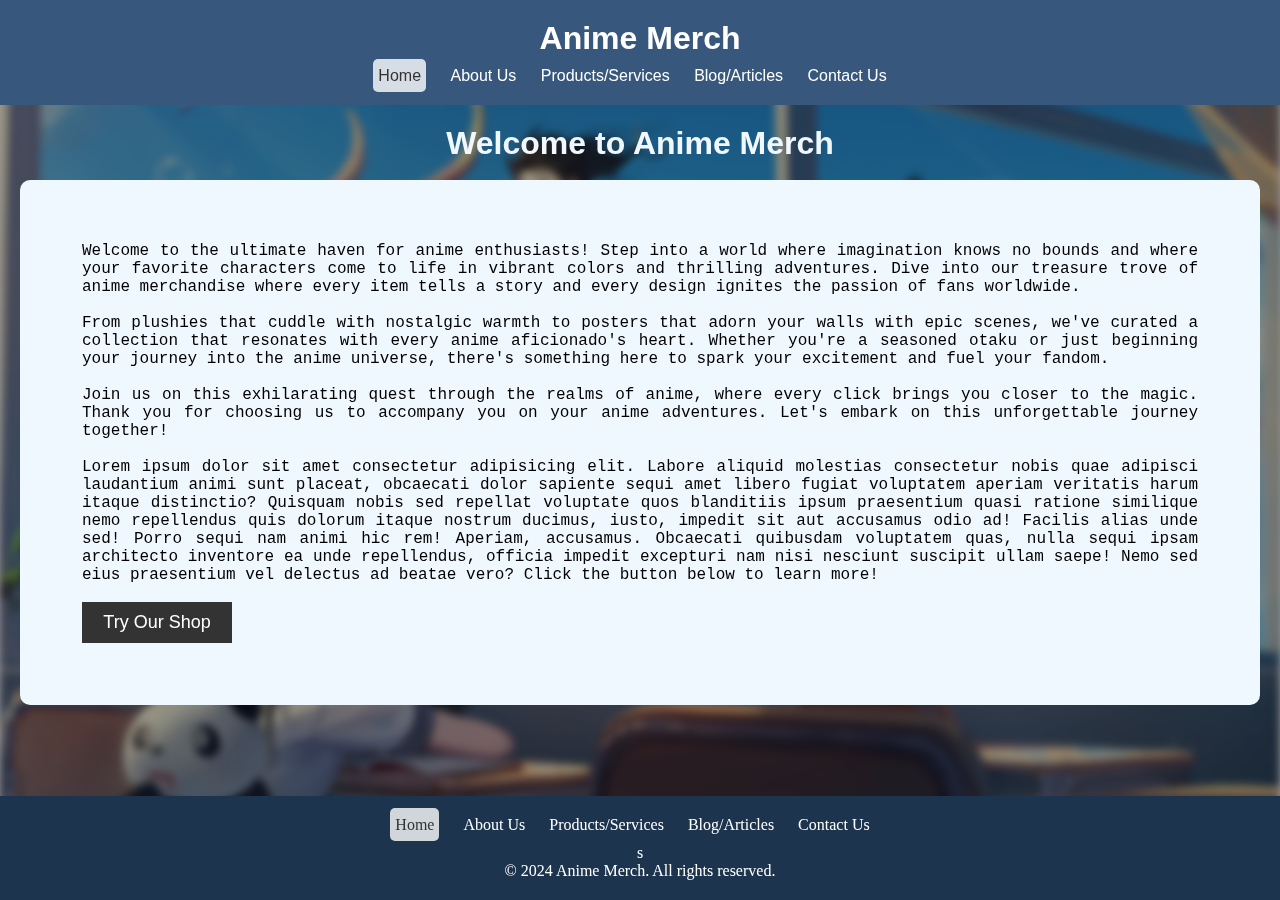
<file: index.html>
<!DOCTYPE html>
<html lang="en">
<head>
    <meta charset="UTF-8">
    <meta name="viewport" content="width=device-width, initial-scale=1.0">
    <title>Anime Merch - Home</title>
    <link rel="stylesheet" href="css/home.css">
    <link rel="stylesheet" href="style.css">
</head>
<body>
    <div class="background"></div>
    <div class="dark-overlay"></div>
    <header>
        <h1>Anime Merch</h1>
        <nav>
            <ul>
                <li><a href="index.html" class="active">Home</a></li>
                <li><a href="about.html">About Us</a></li>
                <li><a href="products.html">Products/Services</a></li>
                <li><a href="blog.html">Blog/Articles</a></li>
                <li><a href="contact.html">Contact Us</a></li>
            </ul>
        </nav>
    </header>

    <main>
        <h1 style="color: aliceblue;">Welcome to Anime Merch</h1> <br/>
        <div class="welcome">
            <p> Welcome to the ultimate haven for anime enthusiasts! Step into a world where imagination knows no bounds and where your favorite characters come to life in vibrant colors and thrilling adventures. Dive into our treasure trove of anime merchandise where every item tells a story and every design ignites the passion of fans worldwide.
            <br/><br/>
            From plushies that cuddle with nostalgic warmth to posters that adorn your walls with epic scenes, we've curated a collection that resonates with every anime aficionado's heart. Whether you're a seasoned otaku or just beginning your journey into the anime universe, there's something here to spark your excitement and fuel your fandom.
            <br/><br/>
            Join us on this exhilarating quest through the realms of anime, where every click brings you closer to the magic. Thank you for choosing us to accompany you on your anime adventures. Let's embark on this unforgettable journey together!
            <br/><br/>
            Lorem ipsum dolor sit amet consectetur adipisicing elit. Labore aliquid molestias 
            consectetur nobis quae adipisci laudantium animi sunt placeat, obcaecati dolor sapiente 
            sequi amet libero fugiat voluptatem aperiam veritatis harum itaque distinctio? Quisquam nobis 
            sed repellat voluptate quos blanditiis ipsum praesentium quasi ratione similique nemo repellendus 
            quis dolorum itaque nostrum ducimus, iusto, impedit sit aut accusamus odio ad! Facilis alias unde sed! 
            Porro sequi nam animi hic rem! Aperiam, accusamus. Obcaecati quibusdam voluptatem quas, nulla sequi ipsam 
            architecto inventore ea unde repellendus, officia impedit excepturi nam nisi nesciunt suscipit ullam saepe! 
            Nemo sed eius praesentium vel delectus ad beatae vero? Click the button below to learn more!
            </p>

            <br/>
            <button class="shop-btn">Try Our Shop</button>
        </div>
    </main>
    <footer>
        <nav class="bottom-nav">
            <ul>
                <li><a href="index.html" class="active">Home</a></li>
                <li><a href="about.html">About Us</a></li>
                <li><a href="products.html">Products/Services</a></li>
                <li><a href="blog.html">Blog/Articles</a></li>
                <li><a href="contact.html">Contact Us</a></li>
            </ul>s
            <p>&copy; 2024 Anime Merch. All rights reserved.</p>
        </nav>
    </footer>
</body>
</html>
</file>
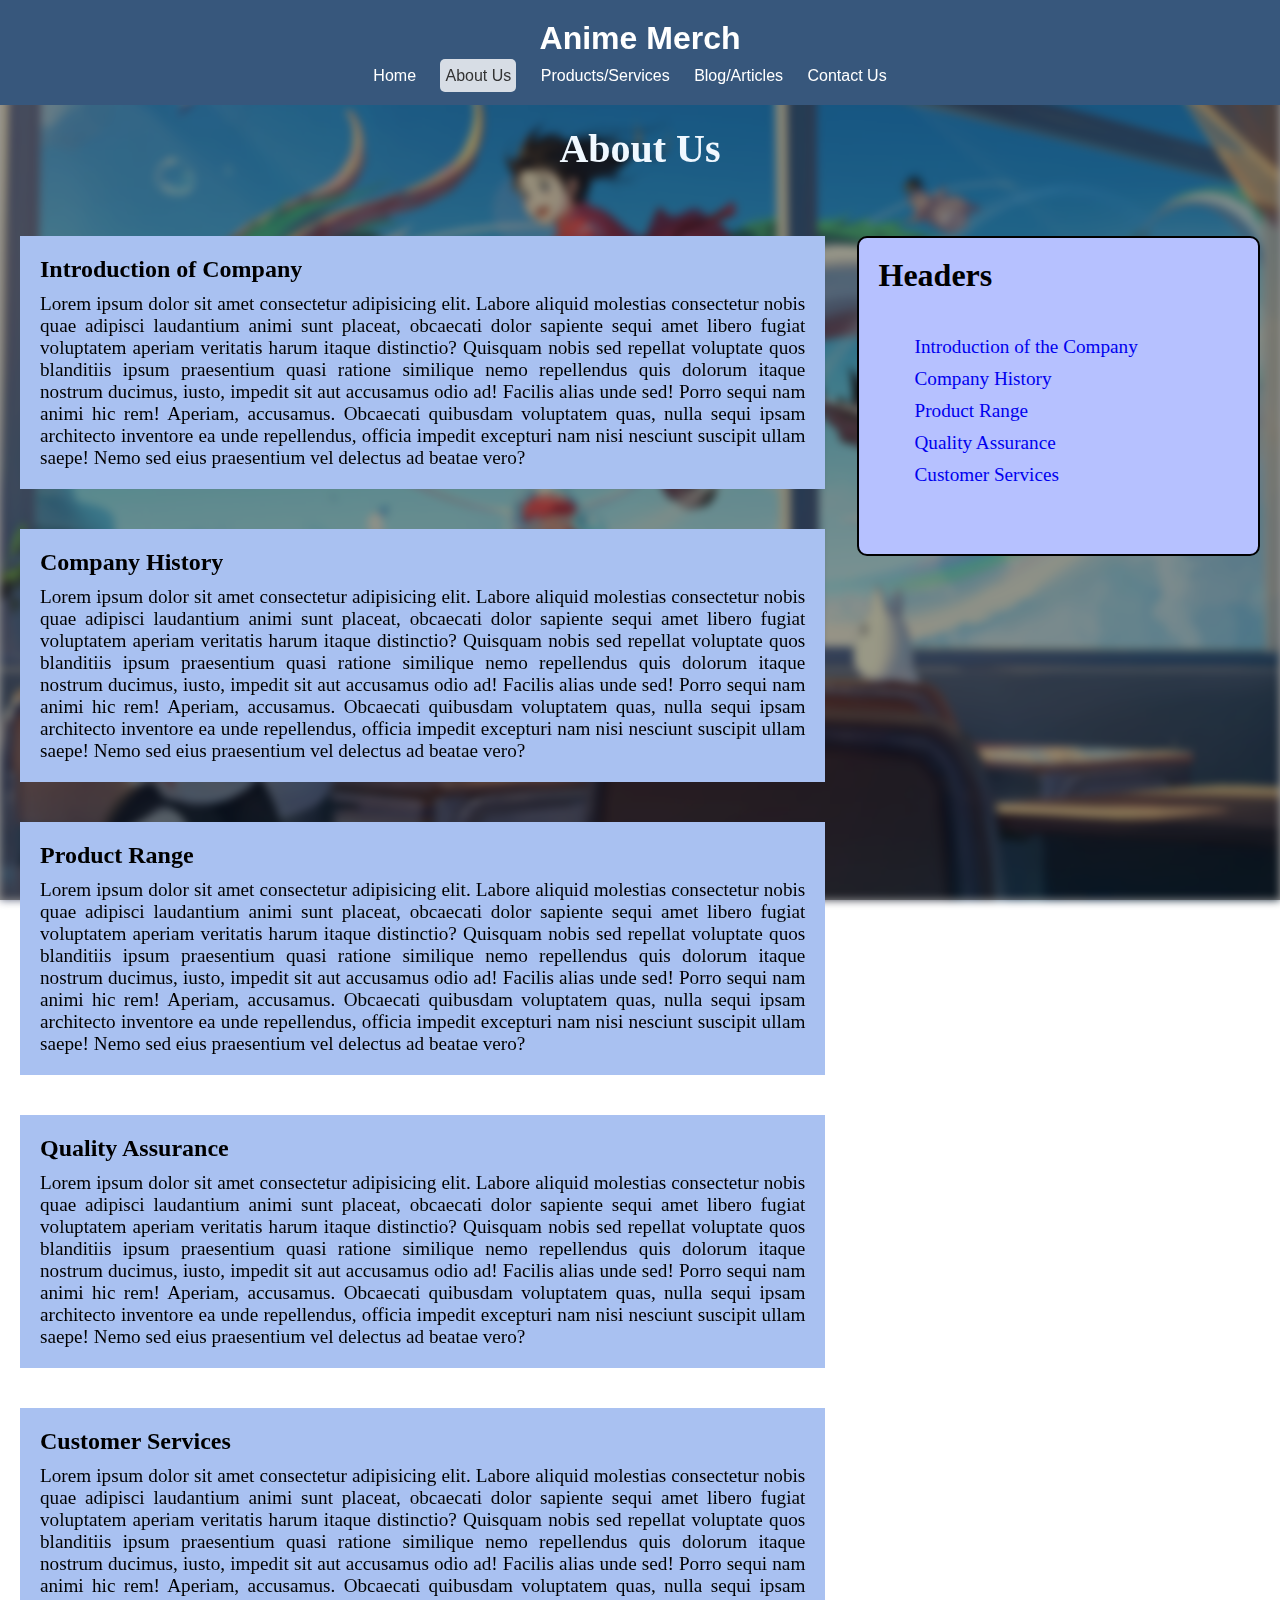
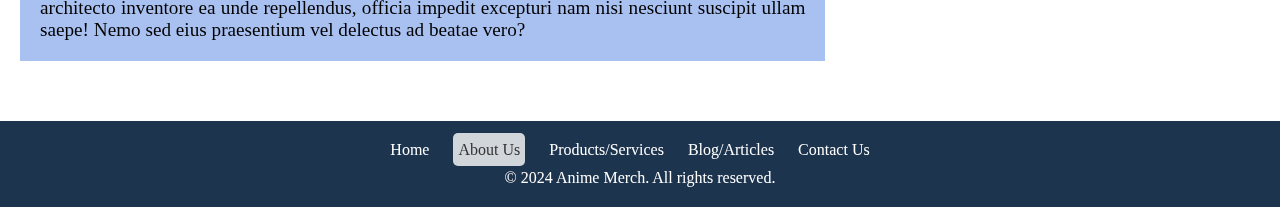
<file: about.html>
<!DOCTYPE html>
<html lang="en">
<head>
    <meta charset="UTF-8">
    <meta name="viewport" content="width=device-width, initial-scale=1.0">
    <title>About Us - Anime Merch</title>
    <link rel="stylesheet" href="style.css">
    <link rel="stylesheet" href="css/about-style.css">
</head>
<body>
    <div class="background"></div>
    <div class="dark-overlay"></div>
    <header>
        <h1>Anime Merch</h1>
        <nav>
            <ul>
                <li><a href="index.html">Home</a></li>
                <li><a href="about.html" class="active">About Us</a></li>
                <li><a href="products.html">Products/Services</a></li>
                <li><a href="blog.html">Blog/Articles</a></li>
                <li><a href="contact.html">Contact Us</a></li>
            </ul>
        </nav>
    </header>

    <main class="about-us-content">
        <h2 class="title-header">About Us</h2>

        <div class="about-wrapper">
            <div class="about-description">
                <section class="section-part">
                    <h2>Introduction of Company</h2>
                    <p>
                        Lorem ipsum dolor sit amet consectetur adipisicing elit. Labore aliquid molestias 
                        consectetur nobis quae adipisci laudantium animi sunt placeat, obcaecati dolor sapiente 
                        sequi amet libero fugiat voluptatem aperiam veritatis harum itaque distinctio? Quisquam nobis 
                        sed repellat voluptate quos blanditiis ipsum praesentium quasi ratione similique nemo repellendus 
                        quis dolorum itaque nostrum ducimus, iusto, impedit sit aut accusamus odio ad! Facilis alias unde sed! 
                        Porro sequi nam animi hic rem! Aperiam, accusamus. Obcaecati quibusdam voluptatem quas, nulla sequi ipsam 
                        architecto inventore ea unde repellendus, officia impedit excepturi nam nisi nesciunt suscipit ullam saepe! 
                        Nemo sed eius praesentium vel delectus ad beatae vero?
                    </p>
                </section>
        
                <section class="section-part">
                    <h2>Company History</h2>
                    <p>
                        Lorem ipsum dolor sit amet consectetur adipisicing elit. Labore aliquid molestias 
                        consectetur nobis quae adipisci laudantium animi sunt placeat, obcaecati dolor sapiente 
                        sequi amet libero fugiat voluptatem aperiam veritatis harum itaque distinctio? Quisquam nobis 
                        sed repellat voluptate quos blanditiis ipsum praesentium quasi ratione similique nemo repellendus 
                        quis dolorum itaque nostrum ducimus, iusto, impedit sit aut accusamus odio ad! Facilis alias unde sed! 
                        Porro sequi nam animi hic rem! Aperiam, accusamus. Obcaecati quibusdam voluptatem quas, nulla sequi ipsam 
                        architecto inventore ea unde repellendus, officia impedit excepturi nam nisi nesciunt suscipit ullam saepe! 
                        Nemo sed eius praesentium vel delectus ad beatae vero?
                    </p>
                </section>
        
                <section class="section-part">
                    <h2>Product Range</h2>
                    <p>
                        Lorem ipsum dolor sit amet consectetur adipisicing elit. Labore aliquid molestias 
                        consectetur nobis quae adipisci laudantium animi sunt placeat, obcaecati dolor sapiente 
                        sequi amet libero fugiat voluptatem aperiam veritatis harum itaque distinctio? Quisquam nobis 
                        sed repellat voluptate quos blanditiis ipsum praesentium quasi ratione similique nemo repellendus 
                        quis dolorum itaque nostrum ducimus, iusto, impedit sit aut accusamus odio ad! Facilis alias unde sed! 
                        Porro sequi nam animi hic rem! Aperiam, accusamus. Obcaecati quibusdam voluptatem quas, nulla sequi ipsam 
                        architecto inventore ea unde repellendus, officia impedit excepturi nam nisi nesciunt suscipit ullam saepe! 
                        Nemo sed eius praesentium vel delectus ad beatae vero?
                    </p>
                </section>
        
                <section class="section-part">
                    <h2>Quality Assurance</h2>
                    <p>
                        Lorem ipsum dolor sit amet consectetur adipisicing elit. Labore aliquid molestias 
                        consectetur nobis quae adipisci laudantium animi sunt placeat, obcaecati dolor sapiente 
                        sequi amet libero fugiat voluptatem aperiam veritatis harum itaque distinctio? Quisquam nobis 
                        sed repellat voluptate quos blanditiis ipsum praesentium quasi ratione similique nemo repellendus 
                        quis dolorum itaque nostrum ducimus, iusto, impedit sit aut accusamus odio ad! Facilis alias unde sed! 
                        Porro sequi nam animi hic rem! Aperiam, accusamus. Obcaecati quibusdam voluptatem quas, nulla sequi ipsam 
                        architecto inventore ea unde repellendus, officia impedit excepturi nam nisi nesciunt suscipit ullam saepe! 
                        Nemo sed eius praesentium vel delectus ad beatae vero?
                    </p>
                </section>
        
                <section class="section-part">
                    <h2>Customer Services</h2>
                    <p>
                        Lorem ipsum dolor sit amet consectetur adipisicing elit. Labore aliquid molestias 
                        consectetur nobis quae adipisci laudantium animi sunt placeat, obcaecati dolor sapiente 
                        sequi amet libero fugiat voluptatem aperiam veritatis harum itaque distinctio? Quisquam nobis 
                        sed repellat voluptate quos blanditiis ipsum praesentium quasi ratione similique nemo repellendus 
                        quis dolorum itaque nostrum ducimus, iusto, impedit sit aut accusamus odio ad! Facilis alias unde sed! 
                        Porro sequi nam animi hic rem! Aperiam, accusamus. Obcaecati quibusdam voluptatem quas, nulla sequi ipsam 
                        architecto inventore ea unde repellendus, officia impedit excepturi nam nisi nesciunt suscipit ullam saepe! 
                        Nemo sed eius praesentium vel delectus ad beatae vero?
                    </p>
                </section>
            </div>
            <aside class="about-summary-headers">
                <h3>Headers</h3>
                <div>
                    <ul class="header-list">
                        <li><a href="#">Introduction of the Company</a></li>
                        <li><a href="#">Company History</a></li>
                        <li><a href="#">Product Range</a></li>
                        <li><a href="#">Quality Assurance</a></li>
                        <li><a href="#">Customer Services</a></li>
                    </ul>
                </div>
            </aside>
        </div>
    </main>

    <footer>
        <nav class="bottom-nav">
            <ul>
                <li><a href="index.html">Home</a></li>
                <li><a href="about.html" class="active">About Us</a></li>
                <li><a href="products.html">Products/Services</a></li>
                <li><a href="blog.html">Blog/Articles</a></li>
                <li><a href="contact.html">Contact Us</a></li>
            </ul>
            <p>&copy; 2024 Anime Merch. All rights reserved.</p>
        </nav>
    </footer>
</body>
</html>
</file>
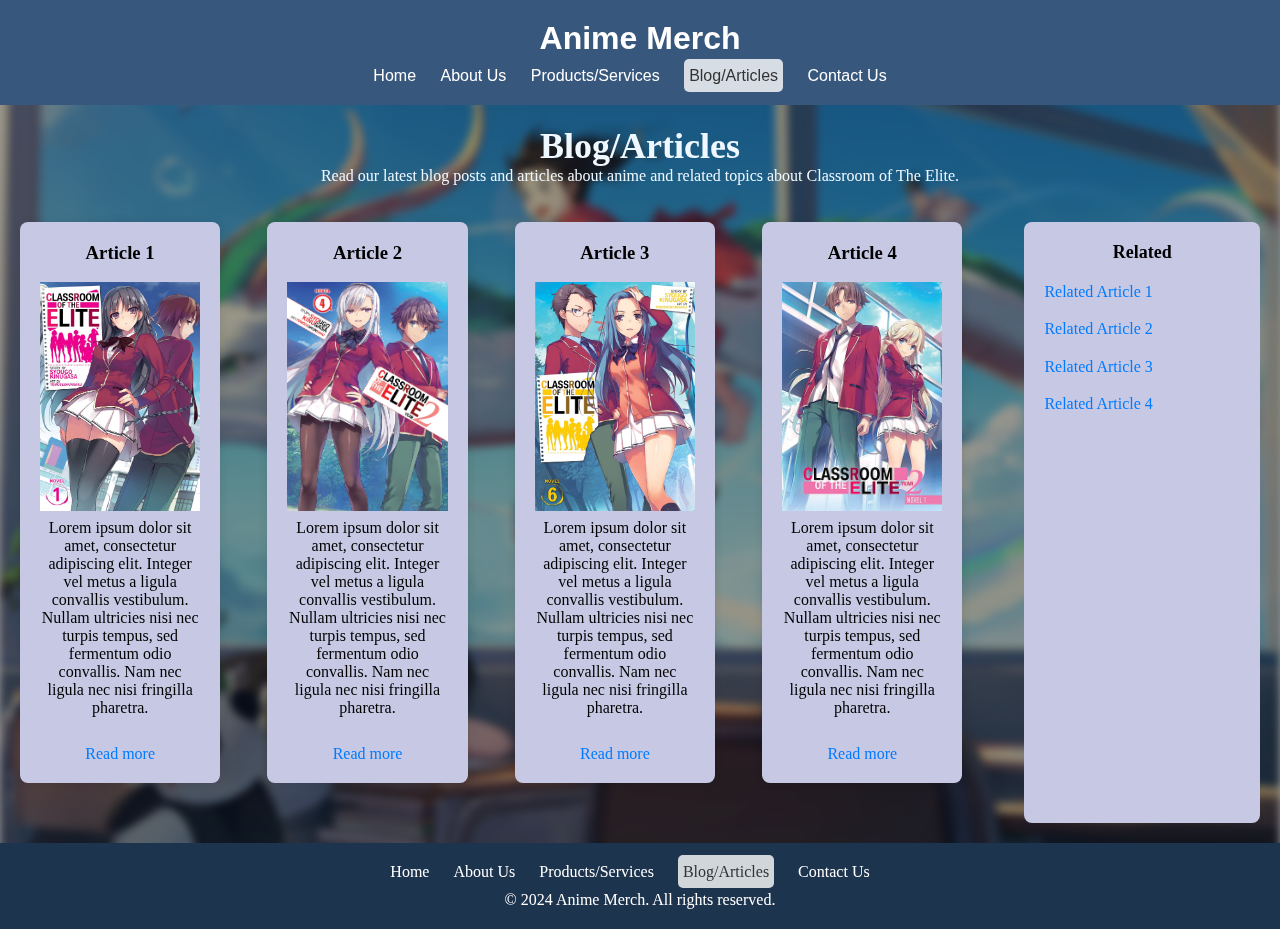
<file: blog.html>
<!DOCTYPE html>
<html lang="en">
<head>
    <meta charset="UTF-8">
    <meta name="viewport" content="width=device-width, initial-scale=1.0">
    <title>Blog/Articles - Anime Merch</title>
    <link rel="stylesheet" href="style.css">
    <link rel="stylesheet" href="css/blog.css">
</head>
<body>
    <div class="background"></div>
    <div class="dark-overlay"></div>
    <header>
        <h1>Anime Merch</h1>
        <nav>
            <ul>
                <li><a href="index.html">Home</a></li>
                <li><a href="about.html">About Us</a></li>
                <li><a href="products.html">Products/Services</a></li>
                <li><a href="blog.html" class="active">Blog/Articles</a></li>
                <li><a href="contact.html">Contact Us</a></li>
            </ul>
        </nav>
    </header>

    <main>
        <div class="title">
            <h2>Blog/Articles</h2>
            <p>Read our latest blog posts and articles about anime and related topics about Classroom of The Elite.</p>
        </div>

        <div class="container">
            <div class="container-1">
                <section>
                    <h3>Article 1</h3><br>
                    <img src="blogImg/cote1.jpg" alt="Article 1 Image">
                    <p>Lorem ipsum dolor sit amet, consectetur adipiscing elit. Integer vel metus a ligula convallis vestibulum. Nullam ultricies nisi nec turpis tempus, sed fermentum odio convallis. Nam nec ligula nec nisi fringilla pharetra.</p>
                    <br><a href="#">Read more</a>
                </section>
        
                <section>
                    <h3>Article 2</h3><br>
                    <img src="blogImg/cote2.jpg" alt="Article 2 Image">
                    <p>Lorem ipsum dolor sit amet, consectetur adipiscing elit. Integer vel metus a ligula convallis vestibulum. Nullam ultricies nisi nec turpis tempus, sed fermentum odio convallis. Nam nec ligula nec nisi fringilla pharetra.</p>
                    <br><a href="#">Read more</a>
                </section>
        
                <section>
                    <h3>Article 3</h3><br>
                    <img src="blogImg/cote3.jpg" alt="Article 3 Image">
                    <p>Lorem ipsum dolor sit amet, consectetur adipiscing elit. Integer vel metus a ligula convallis vestibulum. Nullam ultricies nisi nec turpis tempus, sed fermentum odio convallis. Nam nec ligula nec nisi fringilla pharetra.</p>
                    <br><a href="#">Read more</a>
                </section>
        
                <section>
                    <h3>Article 4</h3><br>
                    <img src="blogImg/cote4.jpg" alt="Article 4 Image">
                    <p>Lorem ipsum dolor sit amet, consectetur adipiscing elit. Integer vel metus a ligula convallis vestibulum. Nullam ultricies nisi nec turpis tempus, sed fermentum odio convallis. Nam nec ligula nec nisi fringilla pharetra.</p>
                    <br><a href="#">Read more</a>
                </section>
            </div>

            <aside>
                <h2>Related</h2>
                <ul>
                    <li><a href="#">Related Article 1</a></li>
                    <li><a href="#">Related Article 2</a></li>
                    <li><a href="#">Related Article 3</a></li>
                    <li><a href="#">Related Article 4</a></li>
                </ul>
            </aside>
        </div>
    </main>

    <footer>
        <nav class="bottom-nav">
            <ul>
                <li><a href="index.html">Home</a></li>
                <li><a href="about.html">About Us</a></li>
                <li><a href="products.html">Products/Services</a></li>
                <li><a href="blog.html" class="active">Blog/Articles</a></li>
                <li><a href="contact.html">Contact Us</a></li>
            </ul>
            <p>&copy; 2024 Anime Merch. All rights reserved.</p>
        </nav>
    </footer>
</body>
</html>
</file>
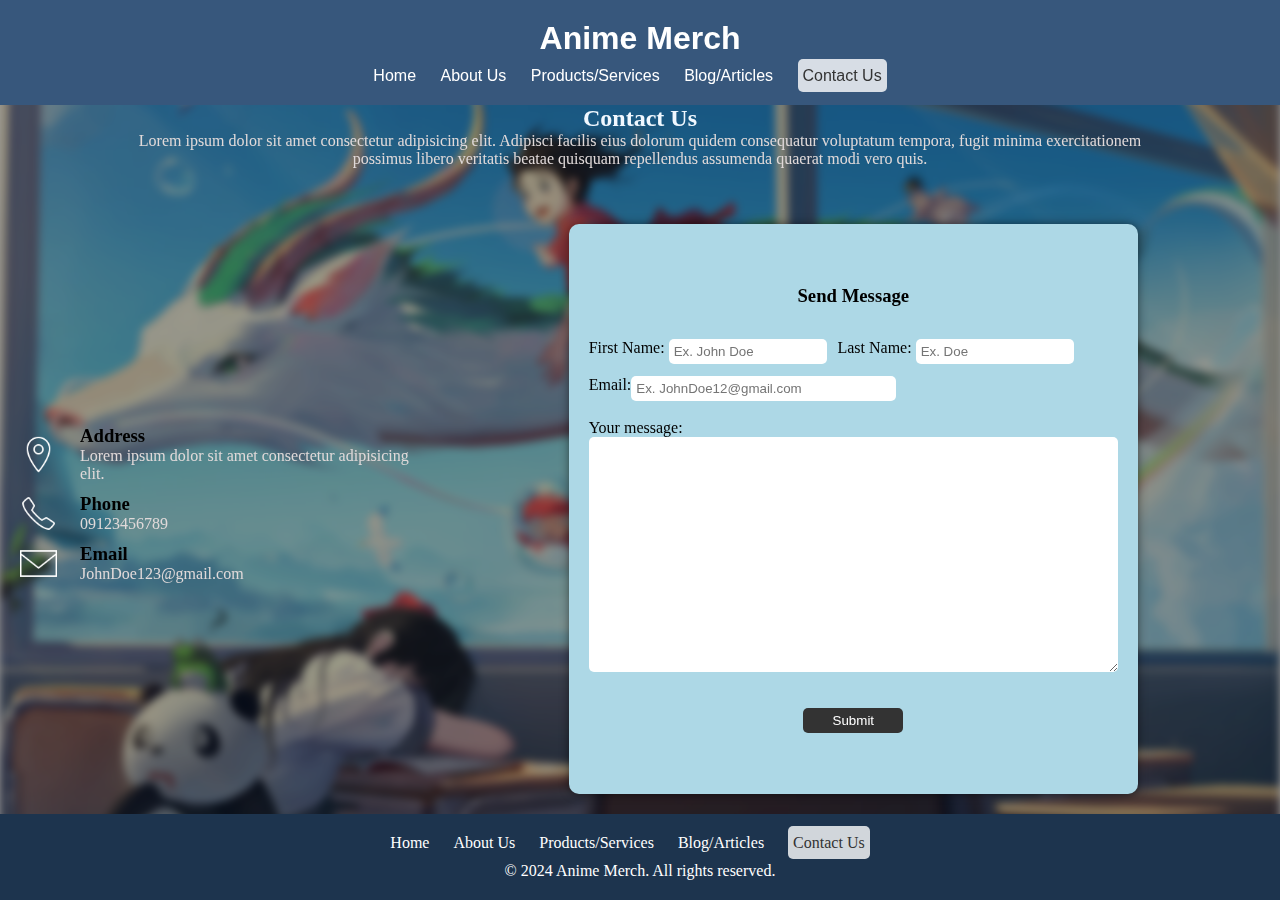
<file: contact.html>
<!DOCTYPE html>
<html lang="en">
<head>
    <meta charset="UTF-8">
    <meta name="viewport" content="width=device-width, initial-scale=1.0">
    <title>Contact Us - Anime Merch</title>
    <link rel="stylesheet" href="style.css">
    <link rel="stylesheet" href="css/contact.css">
</head>
<body>
    <div class="background"></div>
    <div class="dark-overlay"></div>
    <header>
        <h1>Anime Merch</h1>
        <nav>
            <ul>
                <li><a href="index.html">Home</a></li>
                <li><a href="about.html">About Us</a></li>
                <li><a href="products.html">Products/Services</a></li>
                <li><a href="blog.html">Blog/Articles</a></li>
                <li><a href="contact.html" class="active">Contact Us</a></li>
            </ul>
        </nav>
    </header>

    <!-- Header -->
    <div id="center-text">
        <h2>Contact Us</h2>
        <p>Lorem ipsum dolor sit amet consectetur adipisicing elit. Adipisci facilis eius dolorum quidem consequatur voluptatum tempora, fugit minima exercitationem possimus libero veritatis beatae quisquam repellendus assumenda quaerat modi vero quis.</p><br><br>
    </div>

    <!-- main content -->
    <main>
        <div class="macro-layout">
            <!-- sidebar -->
            <div class="sidebar">
                <ul>
                    <li class="address"><h3>Address</h3><p>Lorem ipsum dolor sit amet consectetur adipisicing elit.</p></li>
                    <li class="phone"><h3>Phone</h3><p>09123456789</p></li>
                    <li class="email"><h3>Email</h3><p>JohnDoe123@gmail.com</p></li>
                </ul>
            </div>

            <!-- input-fields -->
            <div class="input-fields">
                <h3>Send Message</h3>
                <div class="name-fields">
                    <label for="First_Name">First Name:&nbsp;</label>
                    <input type="text" id="firstName" placeholder="Ex. John Doe">
                    <label for="Last_Name">Last Name:&nbsp;</label>
                    <input type="text" id="lastName" placeholder="Ex. Doe">
                </div>
                <div class="name-fields">
                    Email: <input type="email" placeholder="Ex. JohnDoe12@gmail.com">
                </div><br>
                <label for="txtArea">Your message: </label>
                <textarea rows="15"></textarea><br><br>
                <input type="submit" value="Submit">
            </div>
        </div>
    </main>

    <footer>
        <nav class="bottom-nav">
            <ul>
                <li><a href="index.html">Home</a></li>
                <li><a href="about.html">About Us</a></li>
                <li><a href="products.html">Products/Services</a></li>
                <li><a href="blog.html">Blog/Articles</a></li>
                <li><a href="contact.html" class="active">Contact Us</a></li>
            </ul>
            <p>&copy; 2024 Anime Merch. All rights reserved.</p>
        </nav>
    </footer>
</body>
</html>
</file>
<file: css/home.css>
.welcome {
    background-color: aliceblue;
    padding: 5%;
    text-align: center;
    border-radius: 10px;
}

button.shop-btn {
    background-color: #333;
    color: #fff;
    padding: 10px 20px;
    width: 150px;
    border: none;
    cursor: pointer;
    font-size: 18px;
    font-family: Impact, Haettenschweiler, 'Arial Narrow Bold', sans-serif
}

button.shop-btn:hover {
    background-color: #555;
}
</file>
<file: css/about-style.css>
.title-header {
    font-size: 40px;
    margin-bottom: 4rem;
    text-align: center;
    color: aliceblue;
}

.about-wrapper {
    display: grid;
    grid-template-columns: 2fr 1fr;
    column-gap: 2rem;
}

.section-part {
    min-height: 12rem;
    padding: 20px;
    background-color: #a9c1f1;
    color: #000000;
}

.section-part h2 {
    margin-bottom: 10px;
}

.section-part p {
    font-size: 1.2rem;
    text-align: justify;
}

.about-summary-headers {
    position: sticky;
    top: 2rem;
    border: 2px solid black;
    border-radius: 10px;
    max-height: 20rem;
    padding: 1.2rem;
    text-align: center;
    background-color: #b6c1ff;
}

.about-summary-headers h3 {
    font-size: 2rem;
    text-align: left;
}

.header-list {
    margin-top: 1rem;
    list-style-type: none;
    padding: 1rem;
    text-align: left;
}

.header-list li {
    margin: 10px;
}

.header-list li a {
    margin: 10px;
    text-decoration: none;
    font-size: 1.2rem;
}

/* Media Queries */

/* View Port before 1200px */
@media screen and (max-width: 1200px) {
    .header-list {
        margin-top: 2rem;
        padding: 0;
    }

    .header-list li a {
        font-size: 1rem;
    }
}

/* View Port before 640px */
@media screen and (max-width: 640px) {
    .about-summary-headers {
        position: static;
    }

    .about-wrapper {
        grid-template-columns: 1fr;
    }

    .section-part {
        margin-top: 2rem;
    }

    .about-summary-headers {
        order: -1;
    }

    .header-list li a {
        font-size: 1.2rem;
    }
}
</file>
<file: css/blog.css>
/* blog.css */

/* Centering h2 and p */
h2, p {
    text-align: center;
}

h2 {
    font-size: 36px;
}

/* Creating grid for the main container */
.container {
    display: grid;
    grid-template-columns: 4fr 1fr; /* Three columns for sections, one column for aside */
    gap: 5%; 
    margin-top: 3%;
}

/* Creating grid for the sections */
.container-1 {
    display: grid;
    grid-template-columns: repeat(4, 1fr); /* Three columns for sections */
    gap: 5%;
}

/* Styling individual sections */
section {
    background-color: #c7c9e4;
    color: #000000;
    padding: 20px;
    border-radius: 8px;
    text-align: center; /* Center aligning text */
    box-shadow: 0px 0px 10px rgba(0, 0, 0, 0.1); /* Adding shadow */
}

/* Styling images in sections */
section img {
    display: block;
    margin: 0 auto; /* Centering the image horizontally */
    max-width: 100%; /* Ensuring image is responsive */
    height: auto; /* Maintaining aspect ratio */
    margin-bottom: 5%;
}

/* Styling the 'Read more' link */
section a {
    display: inline-block;
    margin-top: 10px; /* Adding some space below the paragraph */
    text-decoration: none;
    color: #007bff; /* Using Bootstrap's primary color */
}

/* Styling the 'Read more' link on hover */
section a:hover {
    text-decoration: underline;
}

/* Styling the aside */
aside {
    background-color: #c7c9e4;
    padding: 20px;
    border-radius: 8px;
}
aside h2 {
    font-size: 18px; /* Font size for the heading */
    margin-top: 0; /* Remove default margin from the top */
    margin-bottom: 10%; /* Margin at the bottom to separate heading from list */
}

aside ul {
    list-style-type: none; /* Remove default list styles */
    padding: 0; /* Remove default padding */
    margin: 0; /* Remove default margin */
}

aside li {
    margin-bottom: 10%; /* Margin between list items */
}

aside a {
    color: #007bff; /* Link color */
    text-decoration: none; /* Remove default underline */
}

aside a:hover {
    text-decoration: underline; /* Underline on hover */
}

.title{
    color: aliceblue;
    text-align: center;
}

/* Media query for smaller screens */
@media screen and (min-width: 1500px) {
    section img {
        width: 50%;
        height: 50%;
    }
}

/* Media query for smaller screens */
@media screen and (max-width: 1000px) {
    .container-1 {
        grid-template-columns: repeat(2, 1fr); /* Switching to single column layout */
    }
    footer {
        margin-top: 20%;
    }
}

/* Media query for smaller screens */
@media screen and (max-width: 800px) {
    .container {
        grid-template-columns: 1fr; /* Switching to single column layout */
    }
    .container-1 {
        grid-template-columns: repeat(2, 1fr); /* Switching to single column layout */
    }

    footer {
        margin-top: 30%;
    }
}


@media screen and (max-width: 568px) {
    .container {
        grid-template-columns: 1fr; /* Switching to single column layout */
    }

    .container-1 {
        grid-template-columns: 1fr; /* Switching to single column layout */
    }

    footer {
        margin-top: 50%;
    }
}
</file>
<file: css/contact.css>
/* Styling for text */
ul {
    list-style-type: none;
}
ul li p {
    color: rgb(224, 217, 217);
}
ul li h3 {
    color: rgb(0, 0, 0);
}
#center-text {
    text-align: center;
    padding: 0 10%;
    color: rgb(224, 217, 217);
}
#center-text h2 {
    color: aliceblue;
}

/* Setting main element to display as a grid */
main {
    display: grid;
}

/* Sidebar style */
.sidebar {
    display: grid;
    height: 100%;
    justify-content: center;
    align-items: center;
}
.sidebar ul li.address {
    background-image: url('/icons/address.png');
    background-size: 9%;
}
.sidebar ul li.phone {
    background-image: url('/icons/phone\ number.png');
    background-size: 9%;
}
.sidebar ul li.email {
    background-image: url('/icons/email.png');
    background-size: 9%;
}
.sidebar ul li {
    list-style-type: none;
    margin-bottom: 10px;
    padding-left: 60px;
    background-repeat: no-repeat;
    background-position: left center;
}

/* input-fields style */
.input-fields {
    display: flex;
    flex-direction: column;
    justify-content: center;
    background-color: #add8e6;
    height: 100%;
    width: 70%;
    border-radius: 10px;
    padding: 20px;
    margin: 0 auto;
    box-shadow: 0 0 10px rgba(0, 0, 0, 0.5);
}
.input-fields h3 {
    text-align: center;
    margin-bottom: 20px;
}
.input-fields input[type="submit"] {
    display: block;
    margin: 0 auto;
    width: 100px;
}
.input-fields #submit {
    width: 50px;
    text-align: center;
}
.macro-layout {
    display: grid;
    grid-template-columns: 1fr;
    gap: 20px;
}
.input-fields .name-fields {
    display: flex;
    flex-wrap: wrap;
}
.input-fields .name-fields input[type="text"] {
    width: 30%;
    margin-right: 10px;
}
.input-fields input[type="email"] {
    width: 50%;
}

input, textarea {
    border: none;
    padding: 5px;
    border-radius: 5px;
}

/* Media Queries */
@media screen and (min-width: 800px) {
    .macro-layout {
        grid-template-columns: 1fr 2fr;
    }

    .name-fields  {
        margin-top: 12px;
    }
}
@media screen and (max-width: 600px) {
    .input-fields .name-fields input[type="text"] {
        width: auto;
        margin-right: 0;
        margin-bottom: 10px;
    }
}
@media screen and (max-width: 1224px) {
    .input-fields .name-fields {
        flex-direction: column;
    }
    .input-fields .name-fields label, .input-fields .name-fields input[type="text"] {
        width: 50%;
        flex: 1;
    }
    .input-fields .name-fields input[type="text"] {
        margin-right: 0;
        margin-bottom: 10px;
    }
    .input-fields input[type="email"] {
        width: 50%;
    }
}
</file>
<file: style.css>
/* Resetting default margin and padding */
* {
    margin: 0;
    padding: 0;
    box-sizing: border-box;
}

/* Background styling and darkening */
.background {
    background: url(./contactImg/background-for-contact.jpg);
    background-size: cover;
    background-attachment: fixed;
    background-position: center;
    background-repeat: no-repeat;
    filter: blur(4px);
    position: fixed;
    top: 0;
    left: 0;
    width: 100%;
    height: 100%;
    z-index: -1;
}
.dark-overlay {
    position: fixed;
    top: 0;
    left: 0;
    width: 100%;
    height: 100%;
    background-color: rgba(0, 0, 0, 0.4); 
    z-index: -1;
}

body {
    display: flex;
    flex-direction: column;
    min-height: 100vh;
}

h1 {
    text-align: center;
    font-family: 'Franklin Gothic Medium', 'Arial Narrow', Arial, sans-serif;
}

header {
    background-color: #37577c;
    color: #fff;
    padding: 20px;
    text-align: center;
    font-family: 'Segoe UI', Tahoma, Geneva, Verdana, sans-serif;
}

header h1 {
    margin-bottom: 10px;
}

nav ul {
    list-style: none;
}

nav ul li {
    display: inline;
    margin-right: 20px;
    transition: ease-in-out 0.5s;
}

nav ul li a {
    color: #fff;
    text-decoration: none;
}

nav ul li a:hover  {
    background-color: rgba(255, 255, 255, 0.8);
    color: #333;
    padding: 8px 5px;
    border-radius: 5px;
    transition: ease-in-out 0.3s;
}

nav ul li a:active{
    background-color: rgba(255, 255, 255, 0.8);
    color: #333;
    padding: 8px 5px;
    border-radius: 5px;
}

nav ul li a.active{
    background-color: rgba(255, 255, 255, 0.8);
    color: #333;
    padding: 8px 5px;
    border-radius: 5px;
}

.bottom-nav {
    background-color: #1d344e;
    color: #fff;
    padding: 20px;
    text-align: center;
}

.bottom-nav ul {
    margin-bottom: 10px;
}


main {
    flex: 1;
    padding: 20px;
    height: 100vh;
}

section {
    margin-bottom: 40px;
}

input[type="submit"] {
    background-color: #333;
    color: #fff;
    border: none;
    cursor: pointer;
}

input[type="submit"]:hover {
    background-color: #555;
}

footer {
    color: #000000;
    text-align: center;
}

@media (min-width: 45em) {
    .welcome {
        display: flex;
        flex-direction: column;
        text-align: justify;
        font-family: 'Courier New', Courier, monospace;
    }
}

@media screen and (min-width: 1500px) {
    section img {
        width: 50%;
        height: 50%;
    }
}

/* Media query for smaller screens */
@media screen and (max-width: 1000px) {
    .container-1 {
        grid-template-columns: repeat(2, 1fr); /* Switching to single column layout */
    }
    footer {
        margin-top: 20%;
    }
}

/* Media query for smaller screens */
@media screen and (max-width: 800px) {
    .container {
        grid-template-columns: 1fr; /* Switching to single column layout */
    }
    .container-1 {
        grid-template-columns: repeat(2, 1fr); /* Switching to single column layout */
    }

    footer {
        margin-top: 30%;
    }
}


@media screen and (max-width: 568px) {
    .container {
        grid-template-columns: 1fr; /* Switching to single column layout */
    }

    .container-1 {
        grid-template-columns: 1fr; /* Switching to single column layout */
    }

    footer {
        margin-top: 50%;
    }

    nav ul li {
        display: flex;
        justify-content: center;
        margin: 5px 0;
    }
}
</file>
